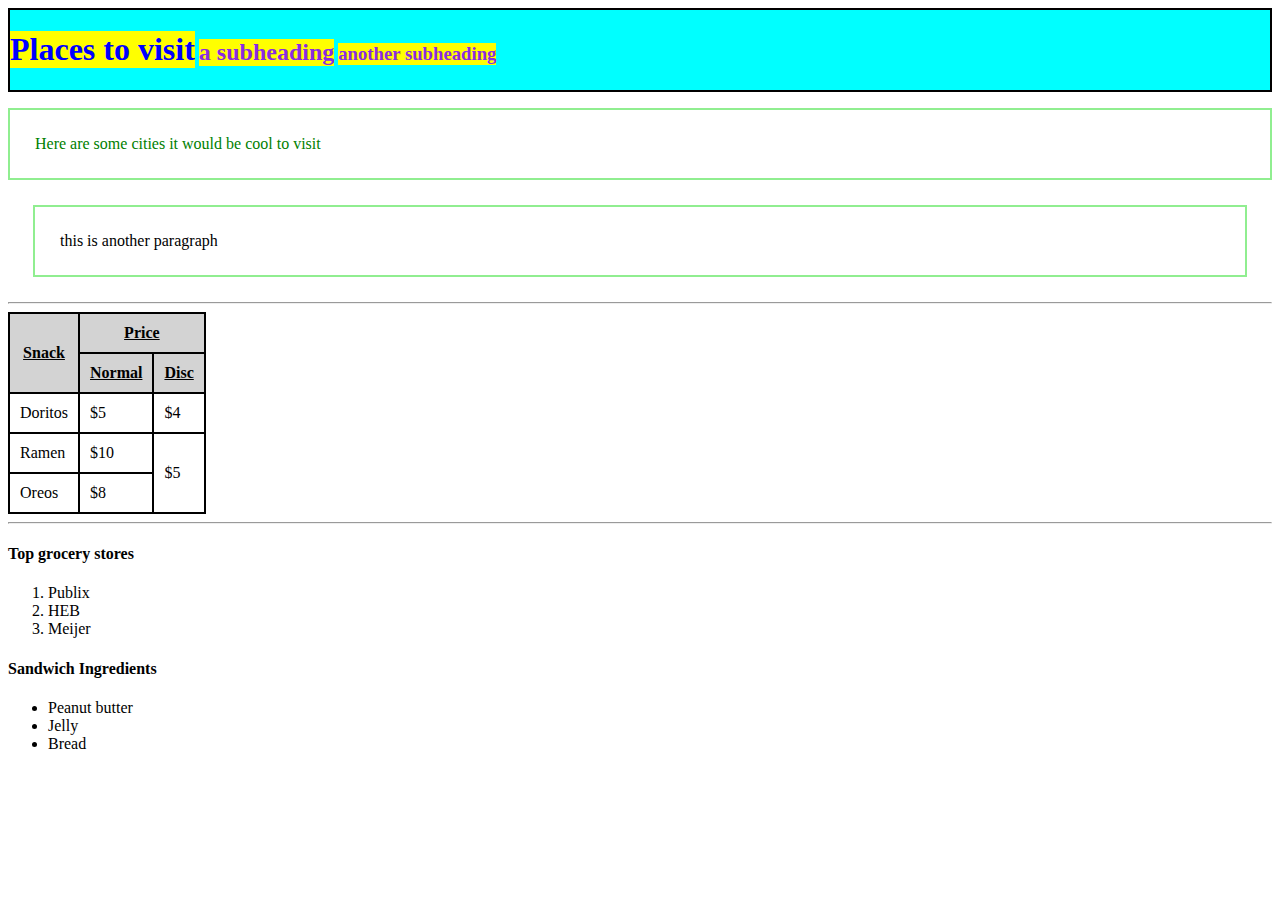
<file: index.html>
<html>
  <head>
    <link rel="stylesheet" href="index.css">
    <style>
      h1 {
        color: red;
      }
    </style>
  </head>
  <body>
    <div>
      <h1 style="color: blue;">Places to visit</h1>
      <h2>a subheading</h2>
      <h3>another subheading</h3>
    </div>

    <p style="color: green;">Here are some cities it would be cool to visit</p>
    <p style="margin: 25px;">this is another paragraph</p>

    <hr>

    <table>
      <tr>
        <th rowspan="2">Snack</th>
        <th colspan="2">Price</th>
      </tr>
      <tr>
        <th>Normal</th>
        <th>Disc</th>
      </tr>
      <tr>
        <td>Doritos</td>
        <td>$5</td>
        <td>$4</td>
      </tr>
      <tr>
        <td>Ramen</td>
        <td>$10</td>
        <td rowspan="2">$5</td>
      </tr>
      <tr>
        <td>Oreos</td>
        <td>$8</td>
      </tr>
    </table>
    
    <hr>

    <h4>Top grocery stores</h4>

    <ol>
      <li>Publix</li>
      <li>HEB</li>
      <li>Meijer</li>
    </ol>

    <h4>Sandwich Ingredients</h4>

    <ul>
      <li>Peanut butter</li>
      <li>Jelly</li>
      <li>Bread</li>
    </ul>
  </body>
</html>
</file>
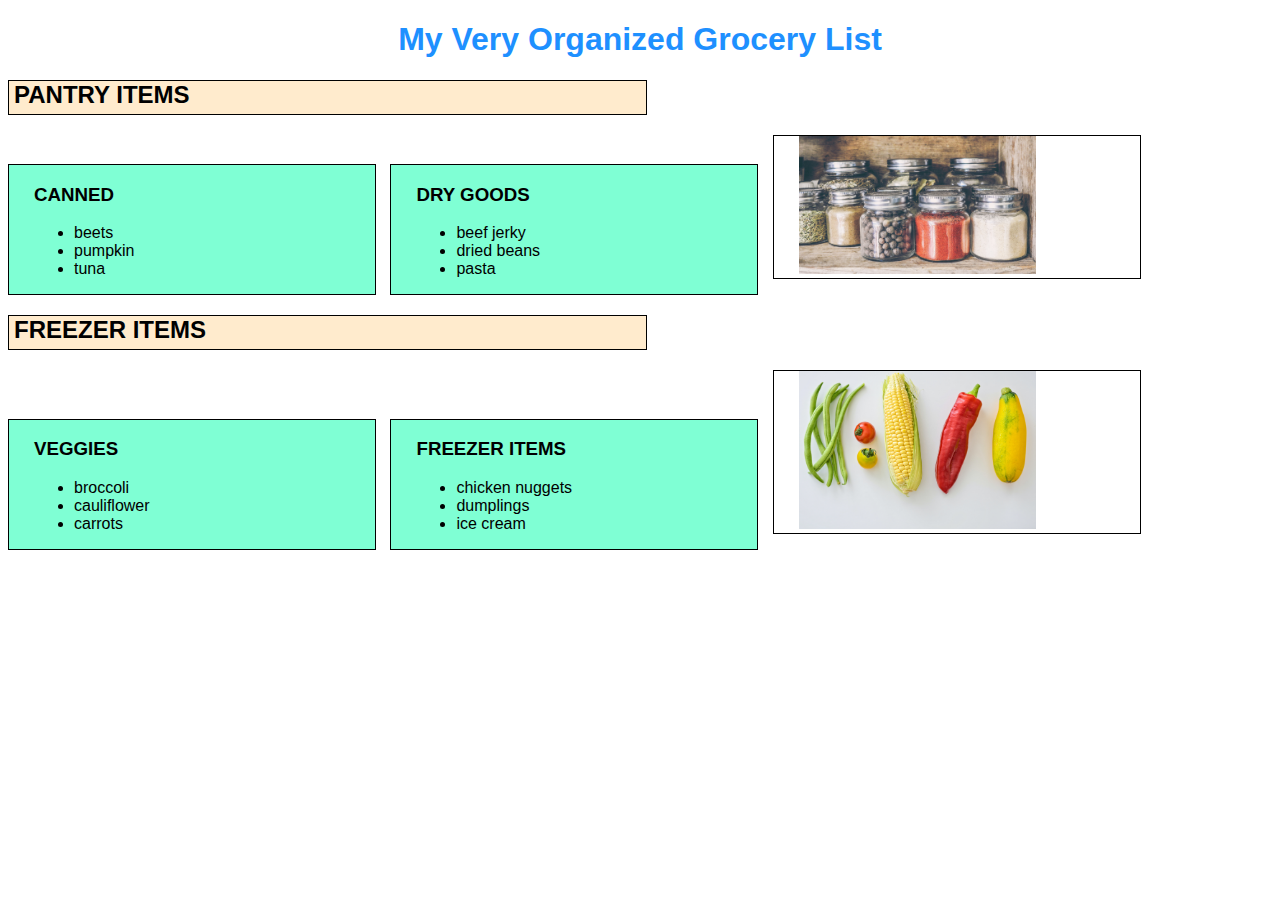
<file: grocery-list.html>
<!DOCTYPE html>
<html lang="en">
<head>
  <meta charset="UTF-8">
  <meta name="viewport" content="width=device-width, initial-scale=1.0">
  <title>Block06 - Grocery List</title>
  <link rel="stylesheet" href="grocery-list-style.css">
</head>
<body>
  <h1>My Very Organized Grocery List</h1>

  <div class="items" id="pantry-items">

    <h2 class="dividing-header">PANTRY ITEMS</h2>

    <div class="items-content">

      <section class="items-sections" id="pantry-canned">
        <h3>CANNED</h3>
        <ul>
          <li>beets</li>
          <li>pumpkin</li>
          <li>tuna</li>
        </ul>      
      </section>
      
      <section class="items-sections" id="pantry-dry-goods">
        <h3>DRY GOODS</h3>
        <ul>
          <li>beef jerky</li>
          <li>dried beans</li>
          <li>pasta</li>
        </ul>
      </section>
  
      <section class="sections-image" id="pantry-image">  
        <img src="images/pantry.jpg" alt="picture of spices in a jar">
      </section>
    </div>

    

  </div>
  <div class="items" id="freezer-items">

    <h2 class="dividing-header">FREEZER ITEMS</h2>

    <div class="items-content">

      <section class="items-sections" id="freezer-veggies">
        <h3>VEGGIES</h3>
        <ul>
          <li>broccoli</li>
          <li>cauliflower</li>
          <li>carrots</li>
        </ul>      
      </section>
  
      <section class="items-sections" id="freezer-snacks">
        <h3>FREEZER ITEMS</h3>
        <ul>
          <li>chicken nuggets</li>
          <li>dumplings</li>
          <li>ice cream</li>
        </ul>
      </section>
  
      <section class="sections-image" id="freezer-image">
        <img src="images/veggies.jpg" alt="picture of random veggies">
      </section>

    </div>

    

  </div>
</body>
</html>
</file>
<file: index.css>
h1, h2, h3 {
  color:blueviolet;
  background-color: yellow;
  display: inline-block;
}

p {
  border: solid 2px lightgreen;
  padding: 25px;  
}

div {
  border: solid black 2px;
  background-color: aqua;
}

table, td, th {
  border: solid 2px black;
  border-collapse: collapse;
  padding: 10px;
}

th {
  background-color: lightgray;
  text-decoration: underline;
}

ul {
  list-style-type: ;
}
</file>
<file: grocery-list-style.css>
body {
  font-family: 'Segoe UI', Tahoma, Geneva, Verdana, sans-serif;
}

h1 {
  text-align: center;
  color: dodgerblue;
}

.dividing-header {
  background-color: blanchedalmond;
  border: solid black 1px;
  width: 50%;
  padding-left: 5px;
  padding-bottom: 5px;
  display: block;
}

.items-content {
  border: hidden 0.5px black;
}

.items-sections {
  display: inline-block;
  background-color: aquamarine;
  border: solid 0.5px black;
  width: 25%;
  padding: 0px 25px 0px 25px;
  margin-right: 10px;
}

img {
width: 75%;
}

.sections-image {
  display: inline-block;
  width: 25%;
  border: solid 0.5px black;
  padding: 0px 25px 0px 25px;
  align-items: center;
  
}
</file>
